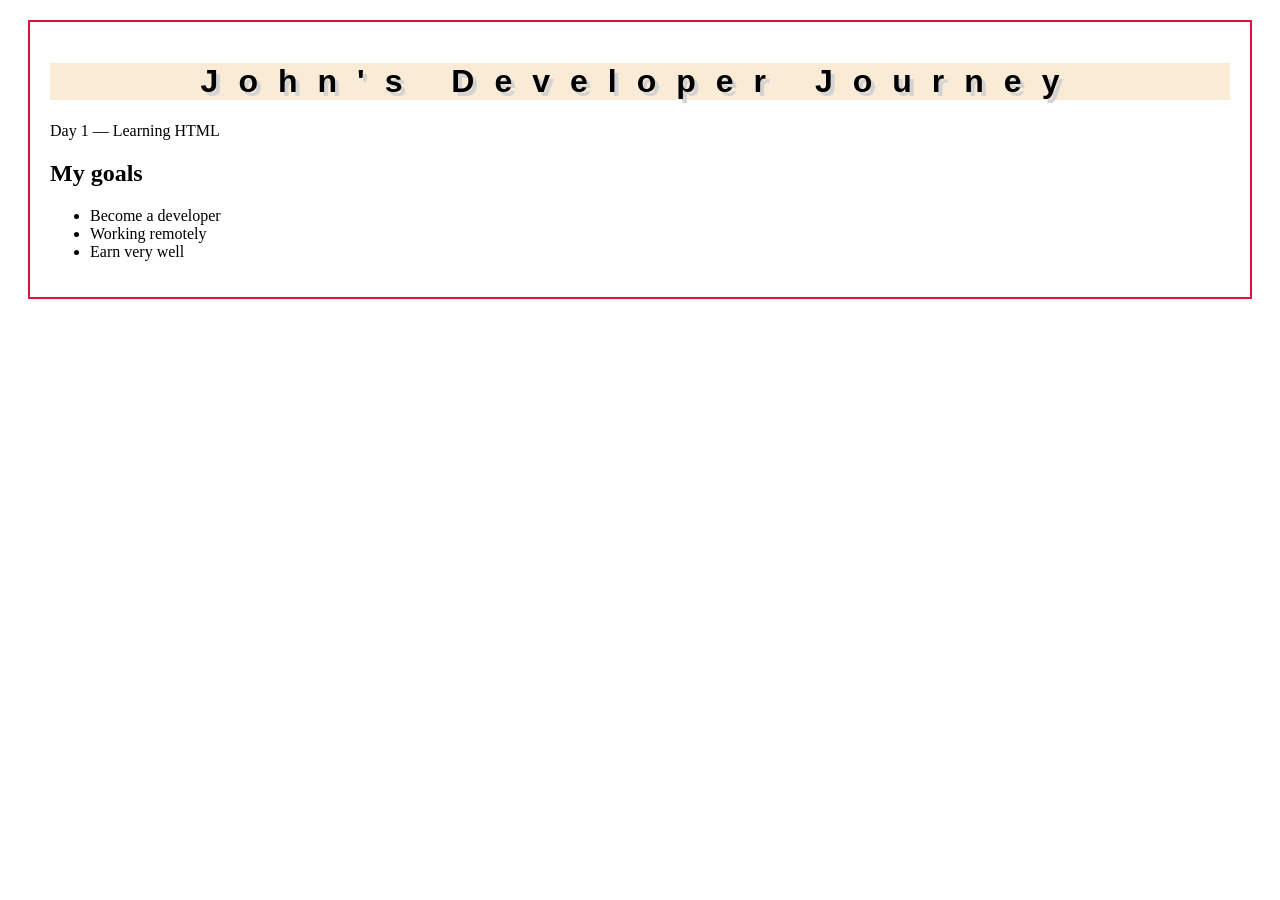
<file: index.html>
<!DOCTYPE html>

<html lang="en">
<head>
  <meta charset="UTF-8">
  <title>John Dev Journey</title>
  <link rel="stylesheet" href="style.css">
</head>

<body>

  <div class="container">

    <header class="header">
      <h1>John's Developer Journey</h1>
      <p>Day 1 — Learning HTML</p>
    </header>

    <section class="content">
      <h2>My goals</h2>

      <ul class="card">
        <li>Become a developer</li>
        <li>Working remotely</li>
        <li>Earn very well</li>
      </ul>
    </section>

  </div>

</body>

</html>
</file>
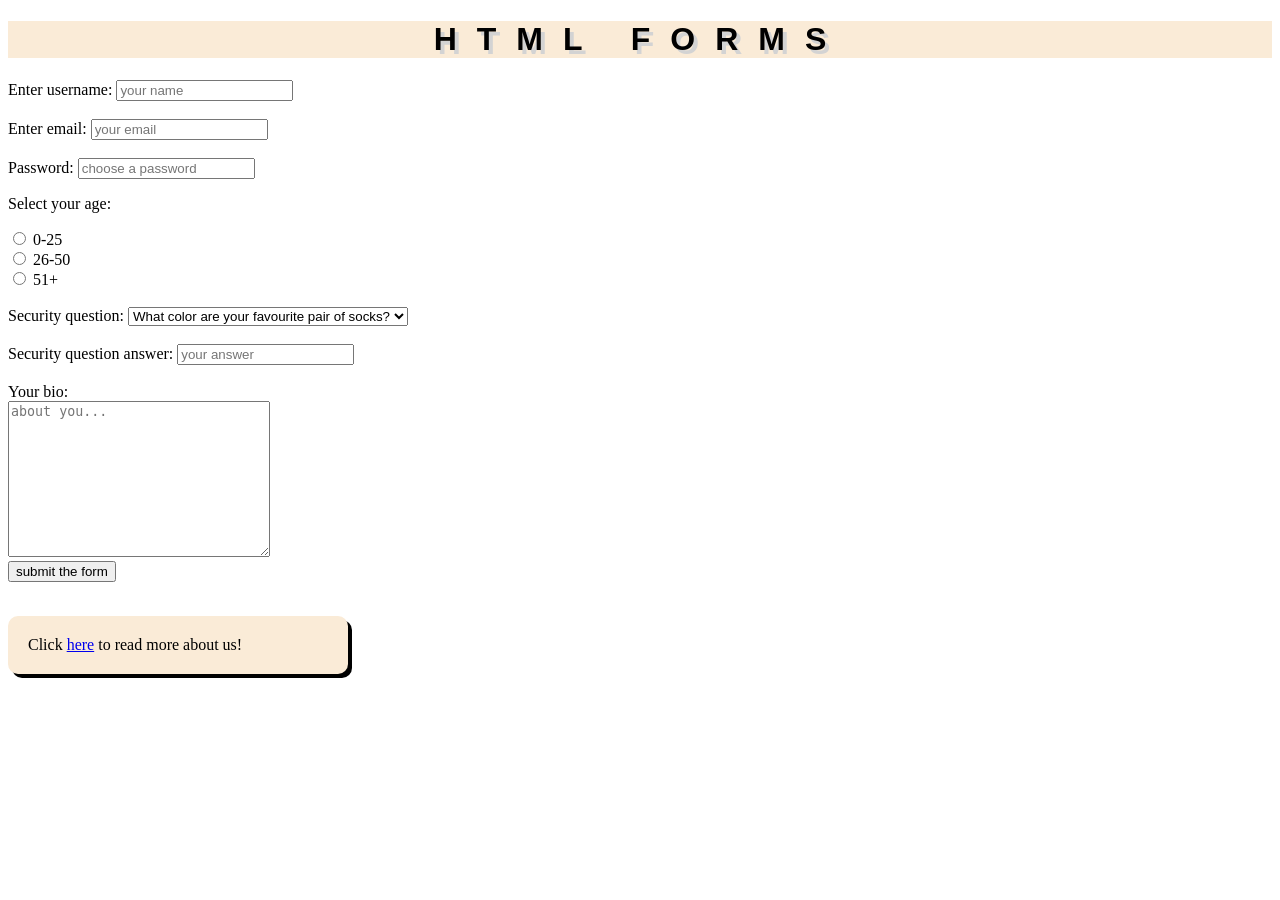
<file: forms.html>
<!DOCTYPE html>
<html>
    
     <head>
<title> HTML forms pratice</title>
<link rel="stylesheet" href="style.css">
     </head>

     <body>

        <h1>HTML FORMS</h1>

        <form>
            <label for="username">Enter username:</label>
            <input type="text" id="username" name="username" placeholder="your name">
            <br><br>
            <label for="email">Enter email:</label>
            <input type="email" id="email" name="email" placeholder="your email">
            <br><br>
            <label for="password">Password:</label>
            <input type="password" id="password" name="password" placeholder="choose a password">

            <p>Select your age:</p>

            <input type="radio" name="age" value="0-25" id="option-1">
            <label for="option-1">0-25</label> <br>
            <input type="radio" name="age" value="26-50" id="option-2">
            <label for="option-2">26-50</label> <br>
            <input type="radio" name="age" value="51+" id="option-3">
            <label for="option-3">51+</label>

            <br><br>

            <label for="question">Security question:</label>
            <select name="question" id="question">
                <option value="q1">What color are your favourite pair of socks?</option>
                <option value="q2">What is your mothers maiden name?</option>
                <option value="q3">What is you best ever security question?</option>
            </select>

            <br><br>

            <label for="answer">Security question answer:</label>
            <input type="text" id="answer" name="answer" placeholder="your answer">

            <br><br>
            <label for="bio">Your bio:</label><br>
            <textarea name="bio" id="bio" cols="30" rows="10" placeholder="about you..."></textarea>
            <br>

            <input type="submit" value="submit the form">

            <br> <br>

            <p class="box"> Click <a href="http://google.se">here</a> to read more about us!
            
            </p>



        </form>

     </body>

</html>
</file>
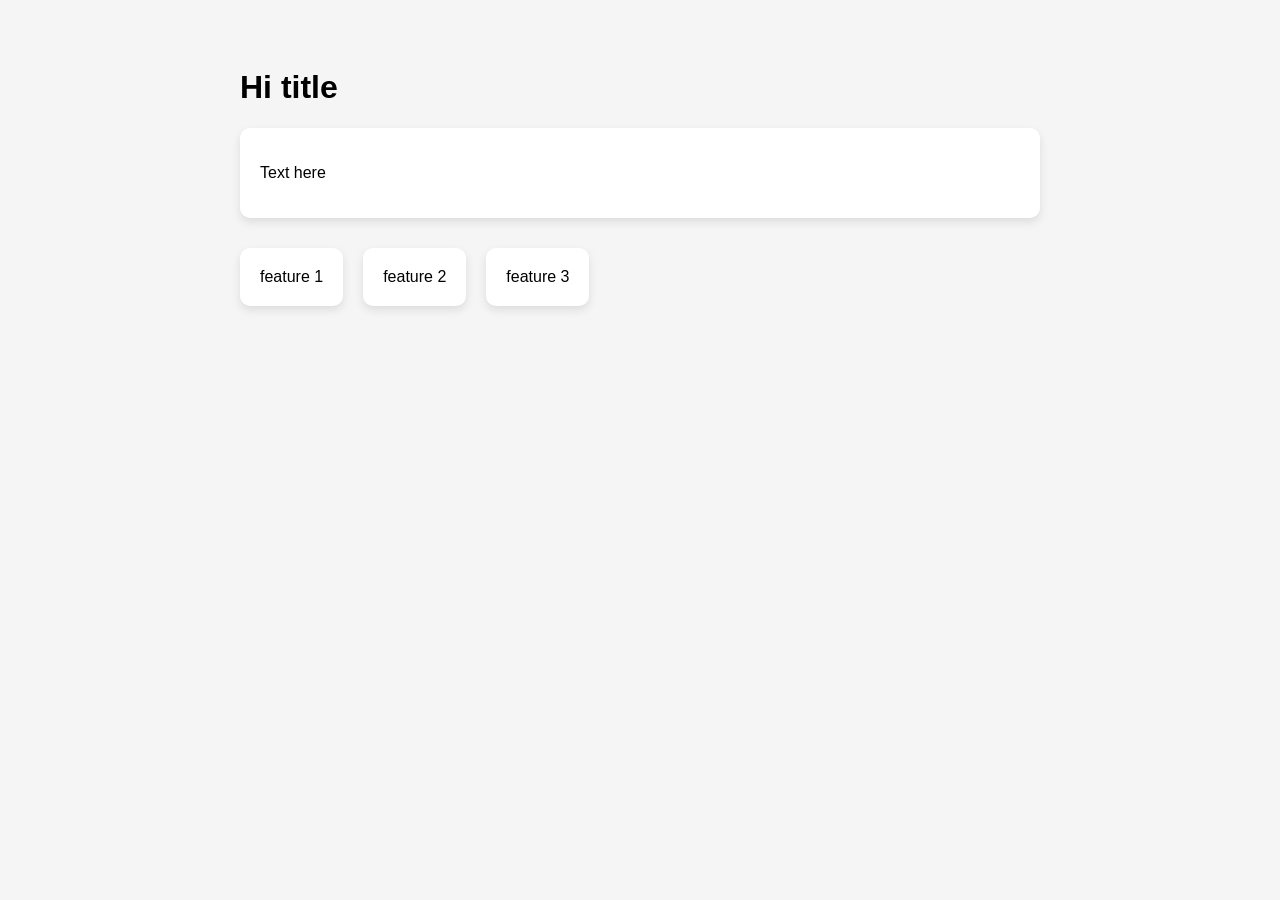
<file: practise.html>
<!DOCTYPE html>
<html>
    <head>
        <title>
            My practice website
        </title>
        <link rel="stylesheet" href="practice.css">
    </head>

    <body>
        <div class="container">

            <h1>Hi title</h1>
            <div class="card">
                <p>Text here</p>
            </div>
            <div class="features">
            <div class="card">feature 1</div>
            <div class="card">feature 2</div>
            <div class="card">feature 3</div>
        </div>
        </div>
    </body>
</html>
</file>
<file: style.css>
h1 {
    background-color: antiquewhite;
    font-family: Arial, Helvetica, sans-serif;
    text-align: center;
    text-shadow: 4px 4px lightgray;
}
h1{
letter-spacing: 20px;
}

div{
    border: 2px solid crimson;
    margin: 20px;
    padding: 20px;
}

.box {
    background-color: antiquewhite;
    width: 300px;
    border-radius: 10px;
    padding: 20px;
    box-shadow: 4px 4px black;
}
</file>
<file: practice.css>
body {font-family: Arial, sans-serif;
background: #f5f5f5;
padding: 40px;
}

.container {
    max-width: 800px;
    margin: 0 auto;
}

.card {
    background: white;
    padding: 20px;
    border-radius: 10px;
    box-shadow: 0px 4px 10px rgba(0,0,0,0.1);
}

.features {
    display: flex;
    gap: 20px;
    margin-top: 30px;
}
</file>
